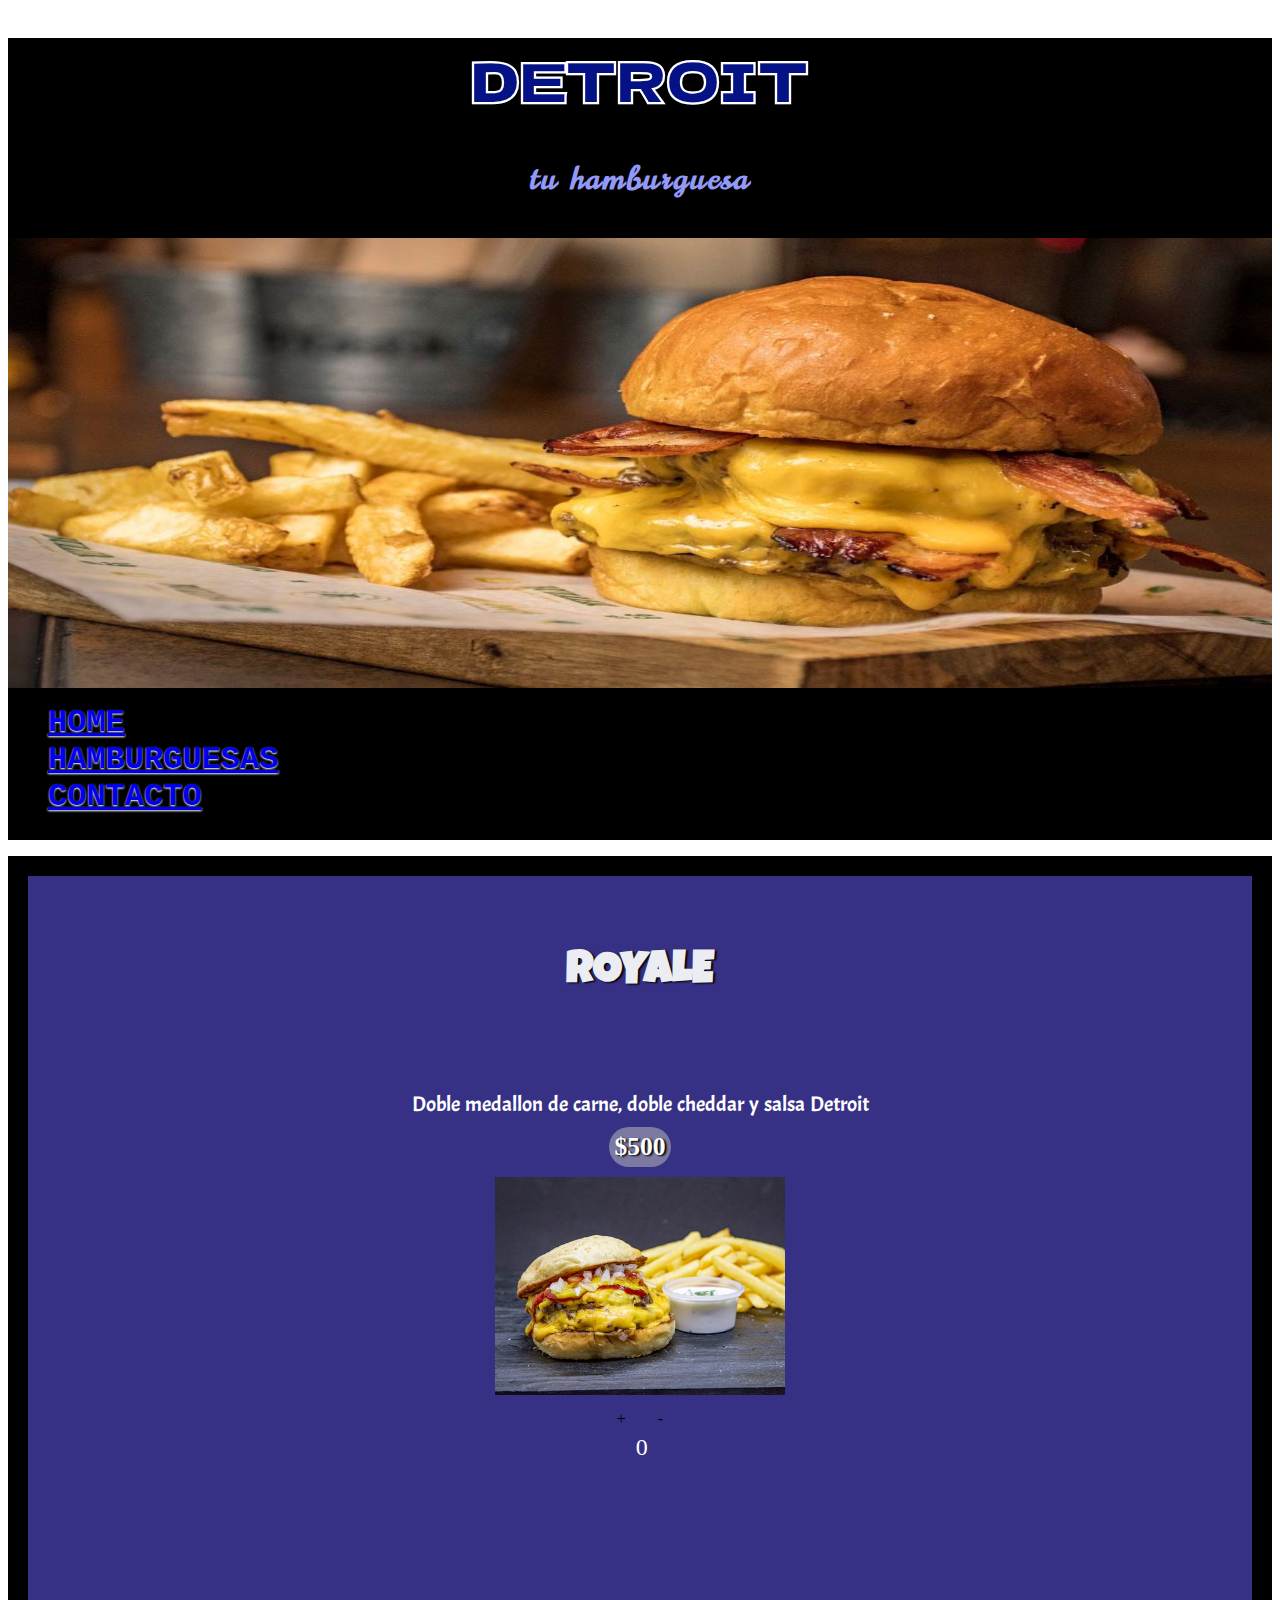
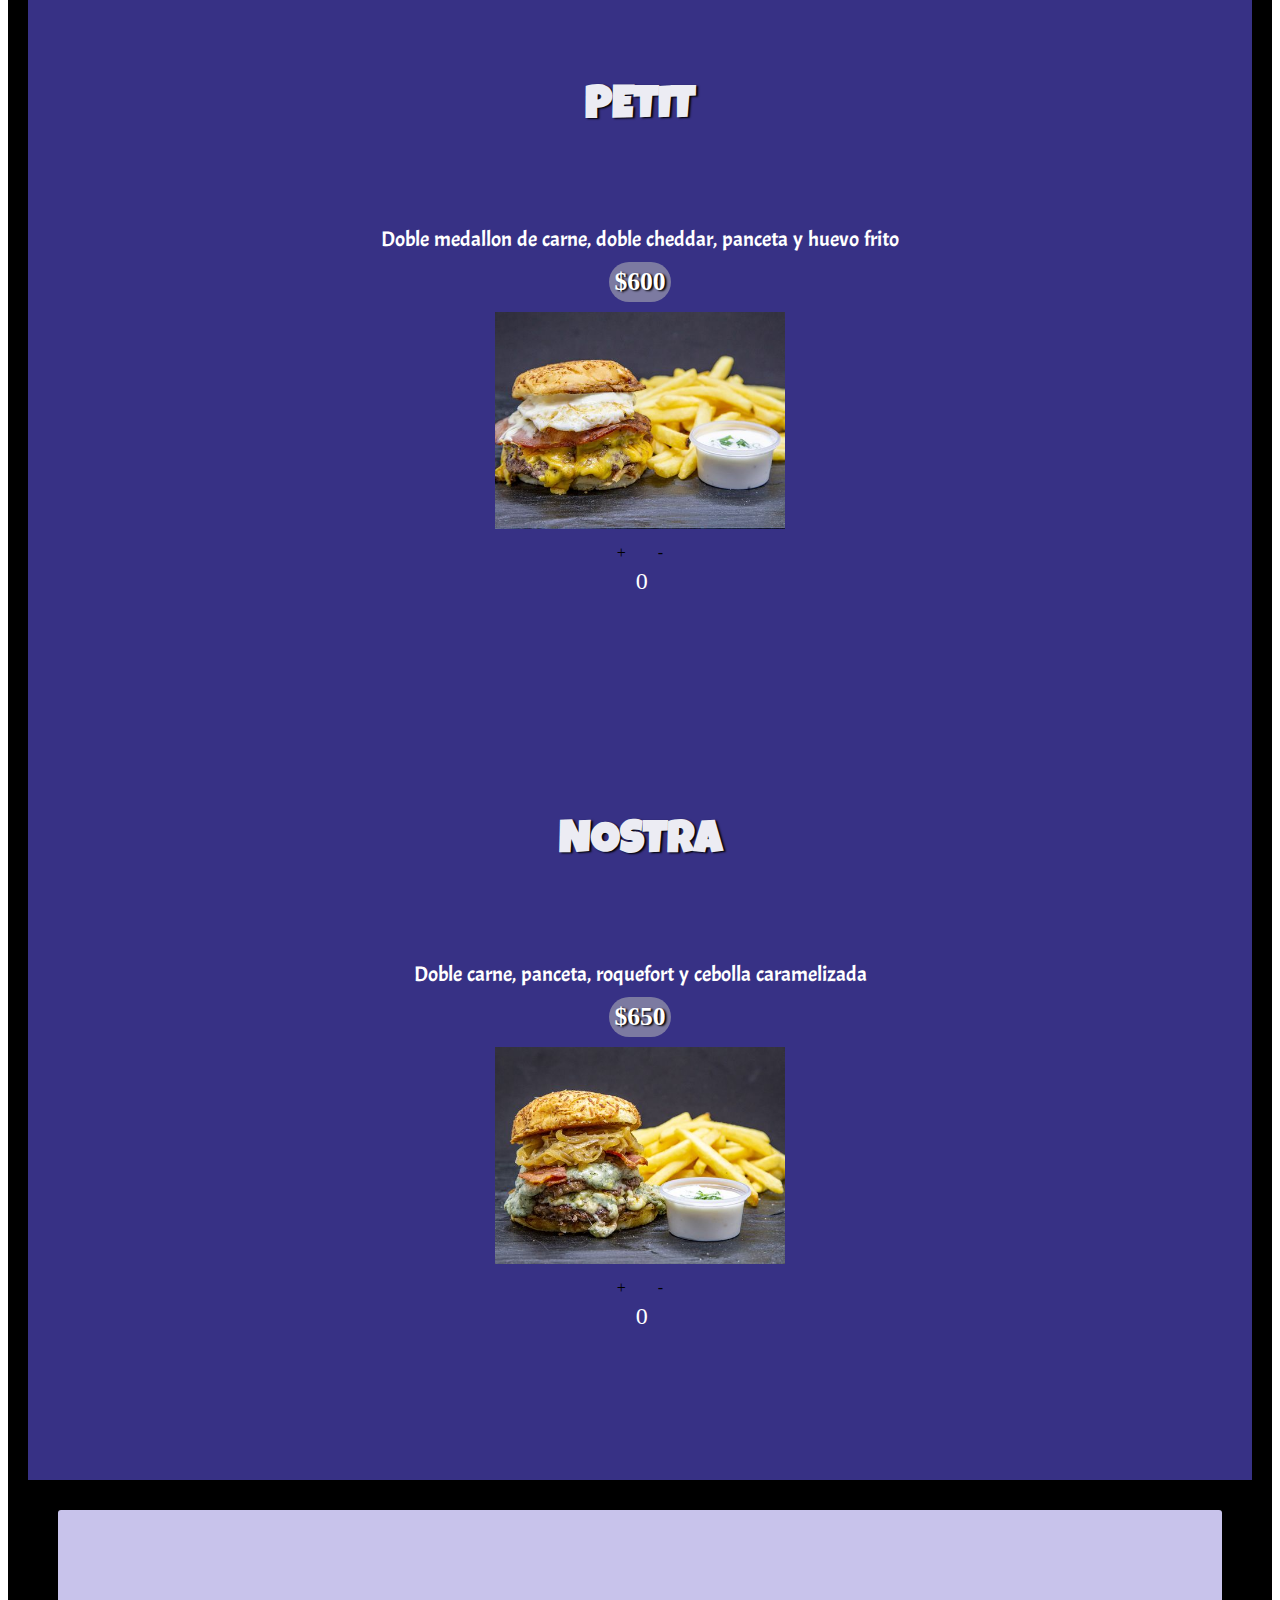
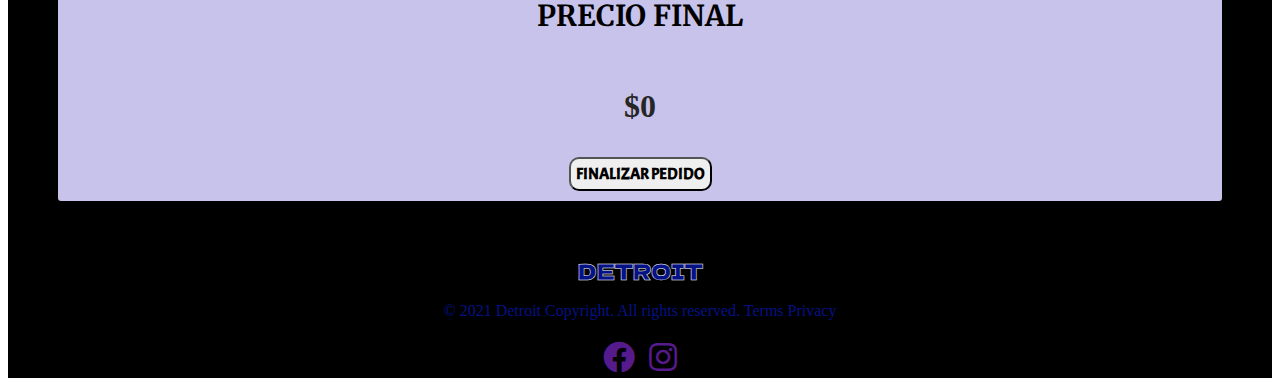
<file: index.html>
<!DOCTYPE html>
<html lang="en">
<head>
    <meta charset="UTF-8">
    <meta http-equiv="X-UA-Compatible" content="IE=edge">
    <meta name="viewport" content="width=device-width, initial-scale=1.0">
    <title>Detroit</title>
    <link rel="stylesheet" href="estilo.css">
    <link href="https://cdn.jsdelivr.net/npm/bootstrap@5.0.2/dist/css/bootstrap.min.css" rel="stylesheet" integrity="sha384-EVSTQN3/azprG1Anm3QDgpJLIm9Nao0Yz1ztcQTwFspd3yD65VohhpuuCOmLASjC" crossorigin="anonymous">
    <link href="https://fonts.googleapis.com/css2?family=Dela+Gothic+One&display=swap" rel="stylesheet">
    <link href="https://fonts.googleapis.com/css2?family=Dela+Gothic+One&family=Norican&display=swap" rel="stylesheet">
    <link href="https://use.fontawesome.com/releases/v5.8.1/css/all.css" rel="stylesheet">
    <link href="https://fonts.googleapis.com/css2?family=Dela+Gothic+One&family=Luckiest+Guy&family=Norican&display=swap" rel="stylesheet">
    <link href="https://fonts.googleapis.com/css2?family=Acme&display=swap" rel="stylesheet">
    <link href="https://fonts.googleapis.com/css2?family=Acme&family=Merriweather:wght@300&display=swap" rel="stylesheet">
  </head>
<body>

  <header>
    <h1 class="tituloApp"> DETROIT </h1>
    <h2 class="subtituloApp"> tu hamburguesa </h2>
    <div class="center">
    <img src="./assets/hamburguesa222.png" alt="" class="hamburguesaPrincipal">
    </div>

    <ul class="nav justify-content-center">
      <li class="nav-item">
        <a class="nav-link" href="#">HOME</a>
      </li>
      <li class="nav-item">
        <a class="nav-link" href="#">HAMBURGUESAS</a>
      </li>
      <li class="nav-item">
        <a class="nav-link" href="contacto.html">CONTACTO</a>
      </li>
    </ul>
  </header>

  <main>
      <div class="row m-2" id="hamburguesas">
        <!-- /* ------------------------JS------------------------ */ -->
      </div>
      <div class="row m-2">
        <div class="col-sm-4"></div>
        <div class="col-sm-4 col-sm-4 col-sm-12 col-md4 col-lg-4 col-xs-12">
          <div class="card-final">
            <div class="card-bodys">
              <div id="carrito"></div>
              <h5 class="card-titles">PRECIO FINAL</h5>
              <p id="precioFinal">$0</p>
              <p id="finalizarPedidoText"></p>
              <button id="finalizarPedido">FINALIZAR PEDIDO</button>
            </div>
          </div>
        </div>
      </div>
  </main>

  <footer>
    <div>
      <p class="nombreFooter">DETROIT</p>
      <p class="pFooter">© 2021 Detroit Copyright. All rights reserved. Terms Privacy</p>
        <a href=""><i class="fab fa-facebook iconosFooter"></i></a>
        <a href=""><i class="fab fa-instagram iconosFooter"></i></a>
    </div>
  </footer>
    
    <script 
    src="https://code.jquery.com/jquery-3.6.0.min.js"
    integrity="sha256-/xUj+3OJU5yExlq6GSYGSHk7tPXikynS7ogEvDej/m4="
    crossorigin="anonymous"></script>
    <script src="codigo.js"></script>
</body>
</html>
</file>
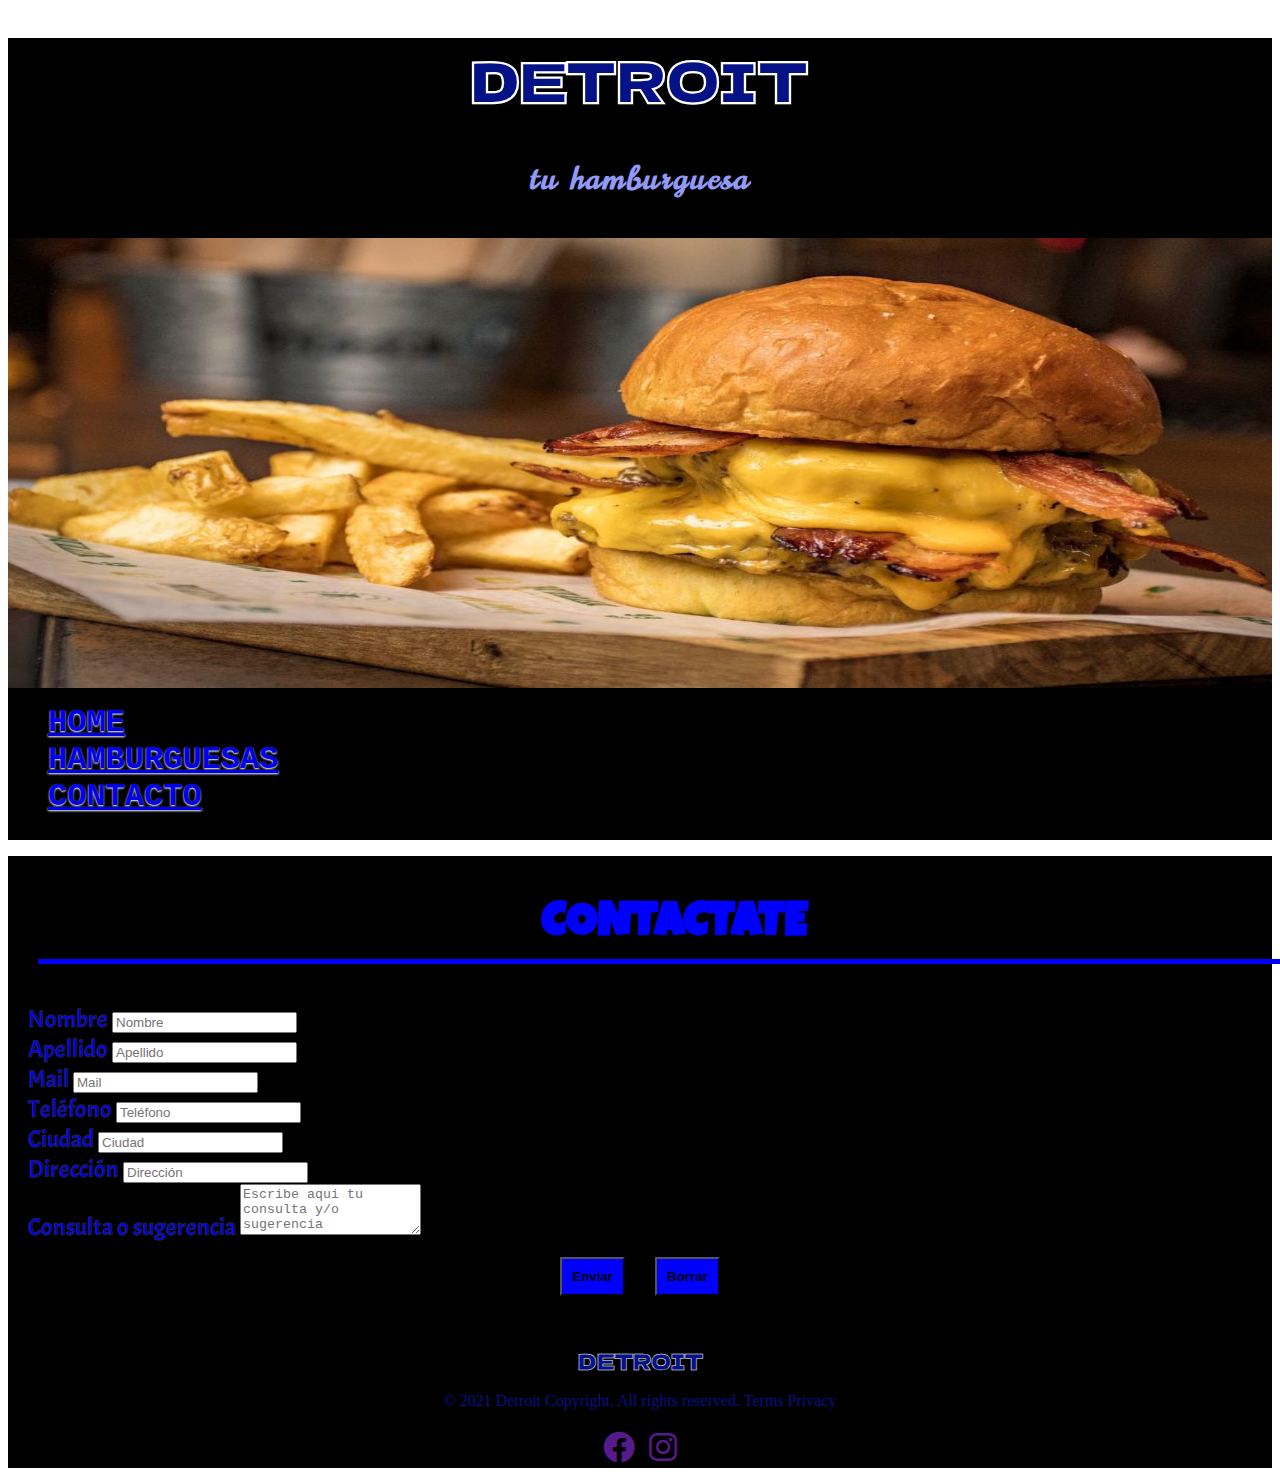
<file: contacto.html>
<!DOCTYPE html>
<html lang="en">
<head>
    <meta charset="UTF-8">
    <meta http-equiv="X-UA-Compatible" content="IE=edge">
    <meta name="viewport" content="width=device-width, initial-scale=1.0">
    <link rel="stylesheet" href="estilo.css">
    <link href="https://cdn.jsdelivr.net/npm/bootstrap@5.0.2/dist/css/bootstrap.min.css" rel="stylesheet" integrity="sha384-EVSTQN3/azprG1Anm3QDgpJLIm9Nao0Yz1ztcQTwFspd3yD65VohhpuuCOmLASjC" crossorigin="anonymous">
    <link href="https://fonts.googleapis.com/css2?family=Dela+Gothic+One&display=swap" rel="stylesheet">
    <link href="https://fonts.googleapis.com/css2?family=Dela+Gothic+One&family=Norican&display=swap" rel="stylesheet">
    <link href="https://use.fontawesome.com/releases/v5.8.1/css/all.css" rel="stylesheet">
    <link href="https://fonts.googleapis.com/css2?family=Dela+Gothic+One&family=Luckiest+Guy&family=Norican&display=swap" rel="stylesheet">
    <link href="https://fonts.googleapis.com/css2?family=Acme&display=swap" rel="stylesheet">
    <title>Contacto</title>
</head>
<body>

    <header>
        <h1 class="tituloApp"> DETROIT </h1>
        <h2 class="subtituloApp"> tu hamburguesa </h2>
        <div class="center">
        <img src="./assets/hamburguesa222.png" alt="" class="hamburguesaPrincipal">
        </div>
    
        <ul class="nav justify-content-center">
          <li class="nav-item">
            <a class="nav-link" href="index.html">HOME</a>
          </li>
          <li class="nav-item">
            <a class="nav-link" href="#">HAMBURGUESAS</a>
          </li>
          <li class="nav-item">
            <a class="nav-link" href="contacto.html">CONTACTO</a>
          </li>
        </ul>
    </header>


    <main class="mainContacto">
        <h3 class="subtitulosSecciones">CONTACTATE</h3>
        <form class="row g-3">
          <div class="col-sm-6">
            <label for="nombre" class="datosFormulario">Nombre</label>
            <input type="text" class="form-control" id="inputNombre" placeholder="Nombre">
          </div>
          <div class="col-sm-6">
            <label for="nombre" class="datosFormulario">Apellido</label>
            <input type="text" class="form-control" id="inputApellido" placeholder="Apellido">
          </div>
          <div class="col-sm-6">
            <label for="nombre" class="datosFormulario">Mail</label>
            <input type="text" class="form-control" id="inputMail" placeholder="Mail">
          </div>
          <div class="col-sm-6">
            <label for="nombre" class="datosFormulario">Teléfono</label>
            <input type="text" class="form-control" id="inputTelefono" placeholder="Teléfono">
          </div>
          <div class="col-md-6">
            <label for="nombre" class="datosFormulario">Ciudad</label>
            <input type="text" class="form-control" id="inputCiudad" placeholder="Ciudad">
          </div>
          <div class="col-md-6">
            <label for="nombre" class="datosFormulario">Dirección</label>
            <input type="text" class="form-control" id="inputDireccion" placeholder="Dirección">
          </div>
  
          <div class="mb-3">
            <label for="exampleFormControlTextarea1" class="datosFormulario">Consulta o sugerencia</label>
            <textarea class="form-control" id="exampleFormControlTextarea1" rows="3" placeholder="Escribe aqui tu consulta y/o sugerencia"></textarea>
          </div>
  
          <div class="botonesFormulario">
            <input class="botonFormulario" type="submit" value="Enviar"> 
            <input class="botonFormulario" type="reset" value="Borrar"> 
        </div>
        </form>
    </main>


    <footer>
        <div>
          <p class="nombreFooter">DETROIT</p>
          <p class="pFooter">© 2021 Detroit Copyright. All rights reserved. Terms Privacy</p>
            <a href=""><i class="fab fa-facebook iconosFooter"></i></a>
            <a href=""><i class="fab fa-instagram iconosFooter"></i></a>
        </div>
    </footer>
        
    <script 
    src="https://code.jquery.com/jquery-3.6.0.min.js"
    integrity="sha256-/xUj+3OJU5yExlq6GSYGSHk7tPXikynS7ogEvDej/m4="
    crossorigin="anonymous"></script>
    <script src="codigo.js"></script>
    
</body>
</html>
</file>
<file: estilo.css>
.tituloApp {
    text-align: center;
    font-family: 'Dela Gothic One', cursive;
    font-size: 3.5rem;
    color: rgb(5, 18, 133);
    -webkit-text-stroke: 0.5px;
    -webkit-text-stroke-color: white;
}

.subtituloApp {
    text-align: center;
    font-family: 'Norican', cursive;
    font-size: 2rem;
    color: rgb(146 153 247);
    padding-bottom: 10px;
    letter-spacing: 2px;
    word-spacing: 3px;
}

.nav {
padding-bottom: 25px;
}

.nav-link {
    font-family: 'Courier New', Courier, monospace;
    font-size: 2rem;
    text-shadow: 0px 1px 2px white;
    font-weight: bold;
}

main {
    background-color: black;
    padding: 20px 20px 10px 20px;
}

.card-title {
    font-family: 'Luckiest Guy', cursive;
    color: #ececf3;
    text-shadow: 2px 1px 2px black;
    font-size: 2.8rem;
    text-align: center;
}

.card-text {
    font-family: 'Acme', sans-serif;
    font-size: 1.3rem;
    word-spacing: 2px;
    margin-bottom: 0px;
    text-align: center;
    color: white;
}

.center {
    display: flex;
    justify-content: center;
    align-items: center;
}

.hamburguesaPrincipal {
    width: 100%;
    height: 450px;
}

header {
    background-color: black;
}

footer {
    display: flex;
    flex-direction: column;
    justify-content: center;
    text-align: center;
    background-color: black;
    color: rgb(5, 18, 133);
}

.nombreFooter {
    font-family: 'Dela Gothic One', cursive;
    color: rgb(5, 18, 133);
    font-size: 1.3rem;
    margin: 15px;
    -webkit-text-stroke: 0.5px;
    -webkit-text-stroke-color: white;
}

.pFooter {
    color: rgb(5, 18, 133);
    font-size: 1rem;
}

.iconosFooter {
    font-size: 2rem;
    margin: 5px
}

.card-body {
    display: flex;
    flex-direction: column;
    justify-content: center;
    align-items: center;
    padding-bottom: 150px;
    background-color: rgb(55, 49, 133);
}

.card-bodys {
    background-color: #c8c3eb;
    padding: 5px;
    border-radius: 3px;
    text-align: center;
}

.card-titles {
    font-family: 'Merriweather', serif;
    font-size: 1.8rem;
    text-align: center;
    padding: 5px;
}

.card-precio {
    color: white;
    font-size: 1.6rem;
    text-shadow: 2px 1px 2px black;
    text-align: center;
    font-weight: bold;
    background-color: rgb(124 122 161);
    padding: 5px;
    margin: 10px 80px 10px 80px;
    border-radius: 2rem;
}

#precioFinal {
    text-align: center;
    font-size: 2rem;
    font-weight: bold;
    color: #262626;
}

.card-final {
    padding: 30px;
    border-radius: 1rem;
}

.fotosHamburguesas {
    width: 290px;
    margin-bottom: 15px;
}

#finalizarPedido {
    padding: 5px;
    margin-bottom: 5px;
    font-size: 1rem;
    font-family: 'Acme';
    color: black;
    font-weight: bold;
    border-radius: 10px;
}

#finalizarPedido:hover {
    background-color: rgb(86, 86, 240);
    transform: scale(1.15);
    color: black;
}

#finalizarPedidoText {
    font-size: 1.2rem;
    font-family: 'Acme';
    color: black;
}

#cantidadPETIT {
    color: white;
    font-size: 1.5rem;
    margin-bottom: 0px;
}

#cantidadNOSTRA {
    color: white;
    font-size: 1.5rem;
    margin-bottom: 0px;
}

#cantidadROYALE {
    color: white;
    font-size: 1.5rem;
    margin-bottom: 0px;
}

/* -----------------------------SECCION CONTACTO --------------------*/

.mainContacto {
    padding: 20px;
}

.subtitulosSecciones {
    font-family: 'Luckiest Guy', cursive;
    padding: 25px 25px 10px 25px;
    text-align: center;
    font-size: 3rem;
    color: blue;
    border-bottom: solid 5px blue;
    margin: 0px 10px 0px 10px;
    width: 100%;
    margin-bottom: 40px;
}

.datosFormulario {
    font-family: 'Acme', sans-serif;
    font-size: 1.5rem;
    color: blue;
    margin-bottom: 15px;
    -webkit-text-stroke: 1px;
    -webkit-text-stroke-color: rgba(39, 38, 38, 0.808);
}

.botonesFormulario {
    display: flex;
    flex-direction: row;
    justify-content: center;
}

.botonFormulario {
    padding: 10px;
    margin: 15px;
    background-color:blue; 
    font-weight: bold;
}

.btn-primary {
    margin-left: 10px;
    margin-right: 10px;
}

#carrito {
    padding: 15px;
}

.rowCarrito {
    font-family: 'Acme', sans-serif;
    color: wheat;
    font-size: 1.2rem;
    background-color: rgb(55, 49, 133);
    padding: 10px;
}

.rowCarritoNOSTRA {
    margin: 5px;
}

.rowCarritoPETIT {
    margin: 5px;
}

.rowCarritoROYALE {
    margin: 5px;
}

/* ------------------------MEDIAQUERIES------------------------ */

@media (min-width: 375px) and (max-width: 575px) {

.tituloApp {
    font-size: 2rem;
    padding-top: 10px;
}

.subtituloApp {
    font-size: 1.3rem;
}

.nav-link {
    font-size: 18px;
}

.card {
    margin-bottom: 15px; 
}

.hamburguesaPrincipal {
    height: 250px;
}

.card-title {
    font-size: 2rem;
}

.card-precio {
    font-size: 1.3rem;
}

.fotosHamburguesas {
    width: 200px;
}

}

@media (min-width: 576px) and (max-width: 900px) {

.tituloApp {
    font-size: 3rem;
    padding-top: 10px;
}

.subtituloApp {
    font-size: 1.7rem;
}

.nav-link {
    font-size: 1.8rem;
}

.card {
    margin-bottom: 15px; 
}

.hamburguesaPrincipal {
    height: 300px;
}

.card-title {
    font-size: 2.6rem;
}

.card-precio {
    font-size: 1.5rem;
}

.fotosHamburguesas {
    width: 200px;
}

}
</file>
